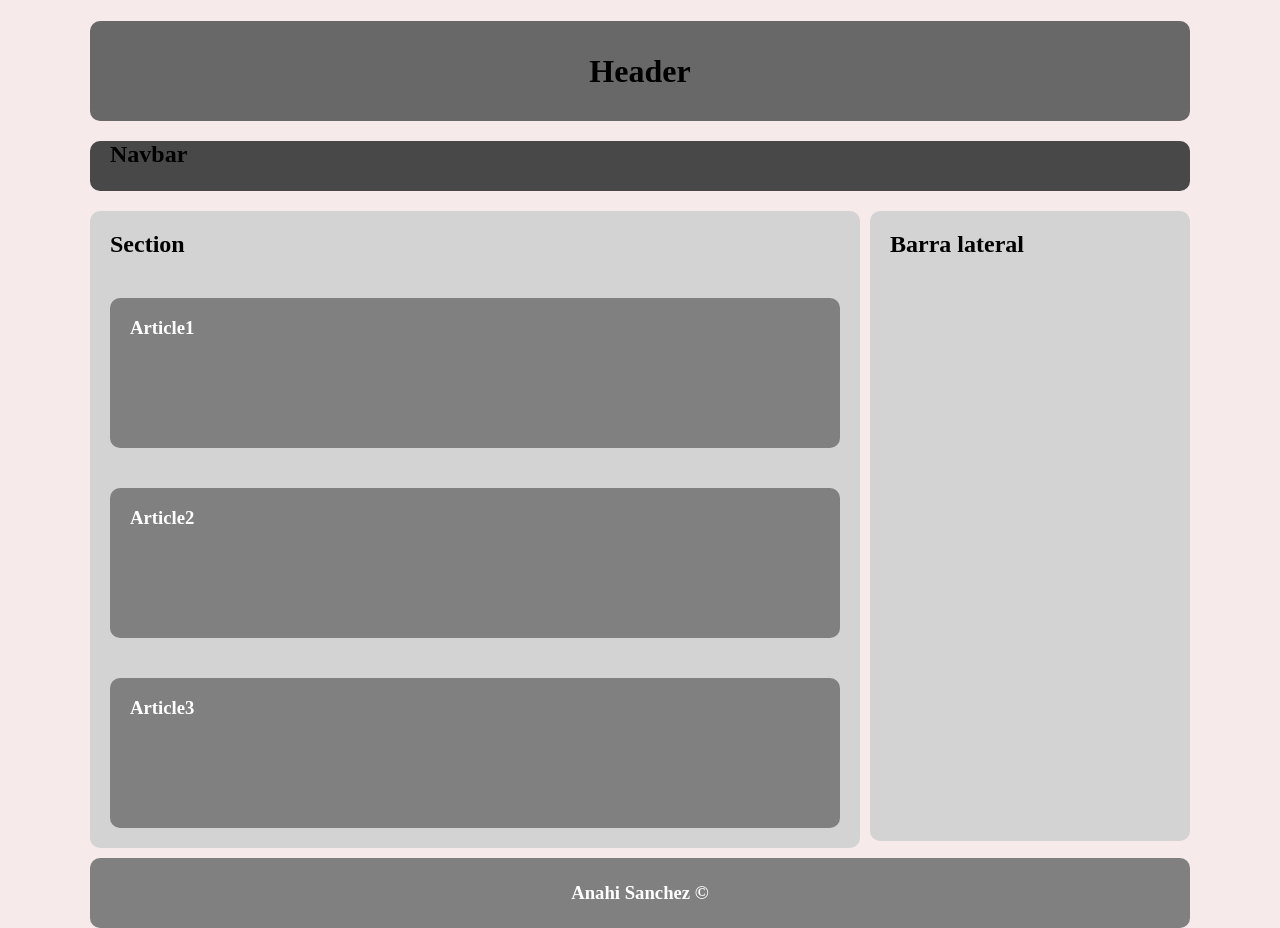
<file: index.html>
<!DOCTYPE html>
<html lang="en">
<head>
    <meta charset="UTF-8">
    <meta name="viewport" content="width=device-width, initial-scale=1.0">
    <link rel="stylesheet" href="style.css">
    <title>Página1</title>
</head>
<body>

    <div id="container">
        <!--Cabecera-->
        <header>
            <h1>Header</h1>
        </header>

        <!--Menu-->
        <nav>
            <h1>Navbar</h1>
        </nav>

       <section id="content">
            <h2> Section</h2>
             <article class="article">
                <h3>Article1</h3>
             </article>
             <article class="article">
                <h3>Article2</h3>
             </article>
             <article class="article">
                <h3>Article3</h3>
             </article>
        </section> 
        <aside>
            <h2>Barra lateral</h2>
        </aside>
        <footer>
             <h3>Anahi Sanchez &copy;</h3>
        </footer>
    </div>
            
</body>
</html>
</file>
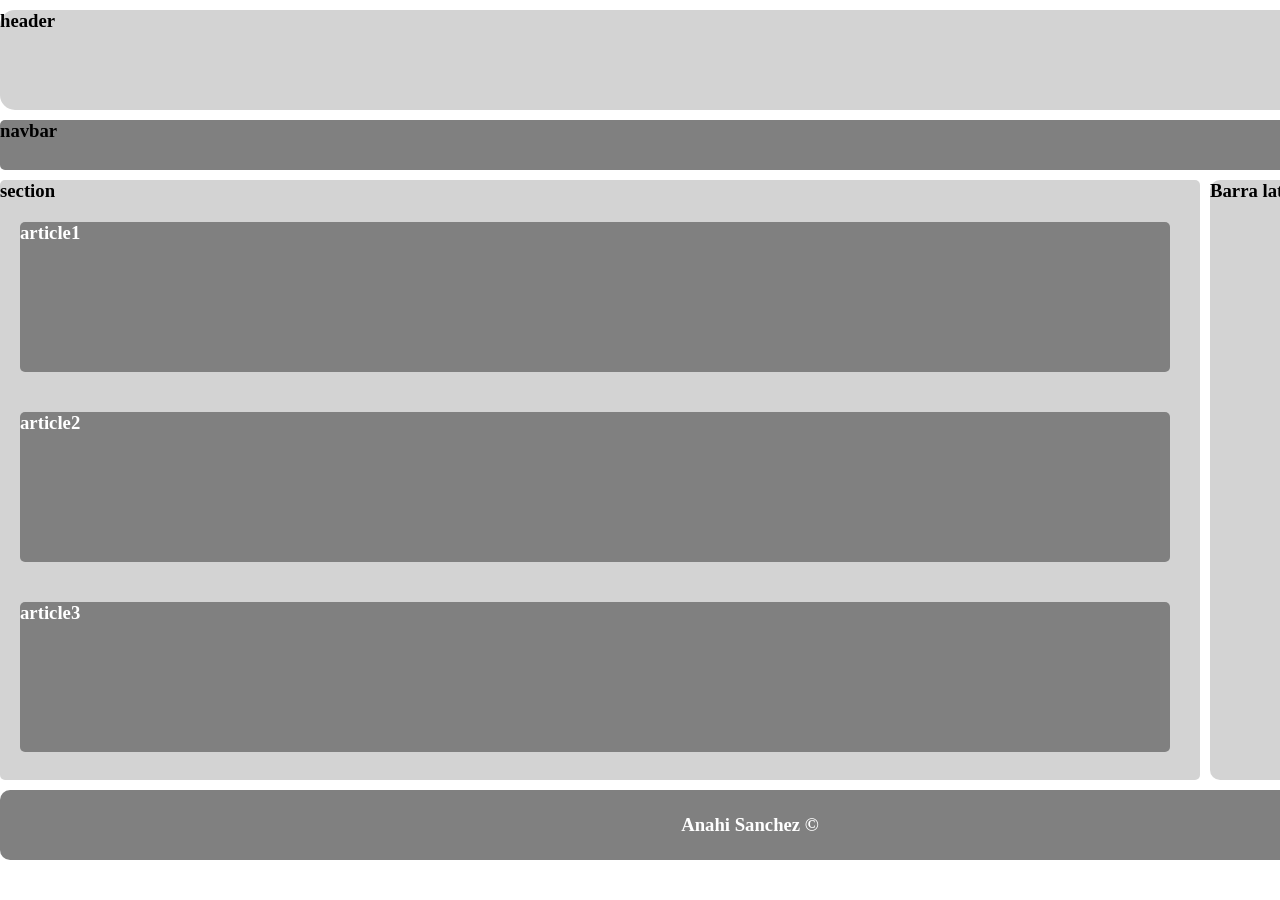
<file: index2.html>
<!DOCTYPE html>
<html lang="en">
<head>
    <meta charset="UTF-8">
    <meta name="viewport" content="width=device-width, initial-scale=1.0">
    <link rel="stylesheet" href="style2.css">
    <title>Document</title>
</head>
<body>
    
     <div id="container">
        <header>
            <h3>header</h3>
        </header>
        <nav>
            <h3>navbar</h3>
        </nav>
        <section id="content">
            <h3> section</h3>
             <article class="article">
                <h3>article1</h3>
             </article>
             <article class="article">
                <h3>article2</h3>
             </article>
             <article class="article">
                <h3>article3</h3>
             </article>
        </section> 
        <aside>
            <h3>Barra lateral</h3>
        </aside>
        <footer>
             <h3>Anahi Sanchez &copy;</h3>
        </footer>
    </div>

</body>
</html>
</file>
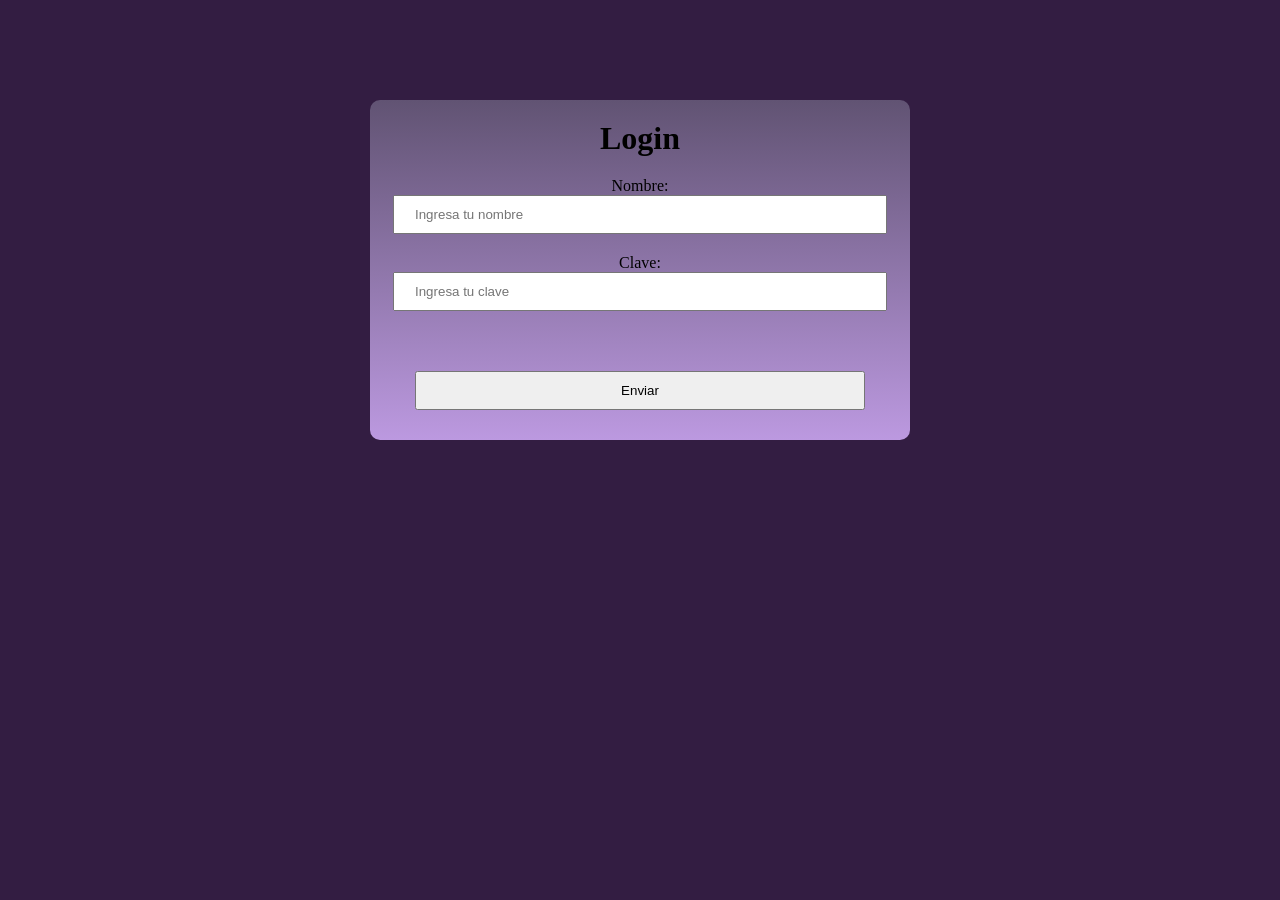
<file: login.html>
<!DOCTYPE html>
<html lang="en">
<head>
    <meta charset="UTF-8">
    <meta name="viewport" content="width=>, initial-scale=1.0">
    <link rel="stylesheet" href="login.css">
    <title>Login</title>
</head>
<body>
    <div id="login-card">
        <h1>Login</h1>
        <div id="content">
            <div class="titulo">
                
            </div>
            <div class="name">
                <label for="">Nombre:</label>
                <input type="text" placeholder="Ingresa tu nombre">
            </div>
            <div class="password">
                <label for="">Clave:</label>
                <input type="password" placeholder="Ingresa tu clave">
            </div>
            <div>
                <input type="button" value="Enviar" class="button">
            </div>  
        </div>
    </div>
</body>
</html>
</file>
<file: style.css>
/* Selector de etiquetas
(*) selector universal
( ) selector normal
(#) selector de id
(.) selector de clase */

body
{
    background-color: rgb(247, 234, 234);
    font-family:'Times New Roman', Times, serif;
}

#container
{
    width: 1100px;
    margin: 0px auto;
}

header
{
    background: rgb(104, 104, 104);
    height: 100px;
    width: 100%;
    text-align: center;
    line-height: 100px;
    color: rgb(0, 0, 0);
    border-radius: 10px;
}

nav
{
    background: rgb(72, 72, 72);
    height: 50px;
    border-radius: 10px;
}

nav h1
{
    margin-left: 20px;
}

#content
{
    margin-top: 20px;
    float: left;
    width: 70%;
    min-height: 600px;
    background-color: lightgray;
    border-radius: 10px;
}
#content h2
{
    margin-left: 20px;
}
.article
{
    float: left;
    width: 730px;
    height: 150px;
    color: white;
    margin-top: 20px;
    margin-bottom: 20px;
    margin-left: 20px;
    background: gray;
    border-radius: 10px;
}
.article h3
{
    margin-left: 20px;
}
aside
{
    margin-top: 20px;
    float: left;
    width: 320px;
    min-height: 630px;
    margin-left: 10px;
    background-color: lightgray;
    border-radius: 10px;
}
aside h2
{
    margin-left: 20px;
}
footer
{
    width: 100%;
    height: 70px;
    margin-top: 10px;
    float: left;
    color: white;
    background: grey;
    border-radius: 10px;
    align-content: center;
    text-align: center;
}
</file>
<file: style2.css>
/* selector de etiquetas
(*) selector universal
() selector normal
(#) selector id
(.) selector de clase */

*{
    margin:0px;
    padding:0px;
}
body{
    font-family:'Times New Roman', Times, serif;
}
#container{
    width: 1500px;
    margin: 0px auto;
    /* border: 1px solid black; */}
header{
    background-color: lightgray;
    height: 100px;
    width: 100%;
    margin-top: 10px;
    border-radius: 15px;
}
nav{
    background: grey;
    height: 50px;
    width: 100%;
    margin-top: 10px;
    margin-bottom: 10px;
    border-radius: 5px;
}
#content
{
    float: left;
    width: 80%;
    min-height: 600px;
    background-color: lightgray;
    border-radius: 5px;
}
.article
{
    float: left;
    width: 1150px;
    height: 150px;
    color: white;
    margin-top: 20px;
    margin-bottom: 20px;
    margin-left: 20px;
    background: gray;
    border-radius: 5px;
}
aside
{
    float: left;
    width: 290px;
    min-height: 600px;
    margin-left: 10px;
    background-color: lightgray;
    border-radius: 10px;
}
footer
{
    width: 100%;
    height: 70px;
    margin-top: 10px;
    float: left;
    color: white;
    background: grey;
    border-radius: 10px;
    align-content: center;
    text-align: center;
}
</file>
<file: login.css>
*
{
    margin: 0px; 
    padding: 0%;
}

body
{
    font-family: Cambria, Cochin, Georgia, Times, 'Times New Roman', serif;
    background: #331d42;
}

#login-card
{
    margin: 100px auto;
    min-height: 300px;
    width: 500px;
    padding: 20px;
    border-radius: 10px;
    text-align: center;
    background: #bc99e0;
    background: linear-gradient(0deg, rgba(188, 153, 224, 1) 0%, rgba(97, 83, 115, 1) 100%);
}

.password, .name
{
    margin: 20px 0;
}
input
{
    width: 90%;
    padding: 10px 20px;
}
.button
{
    margin-top: 40px;
    transition-duration: 0.4s;
}
.button:hover
{
    background-color: #473b4d; 
    color: white;
    box-shadow:0 8px 16px 0 rgba(0,0,0,0.6)
}
</file>
